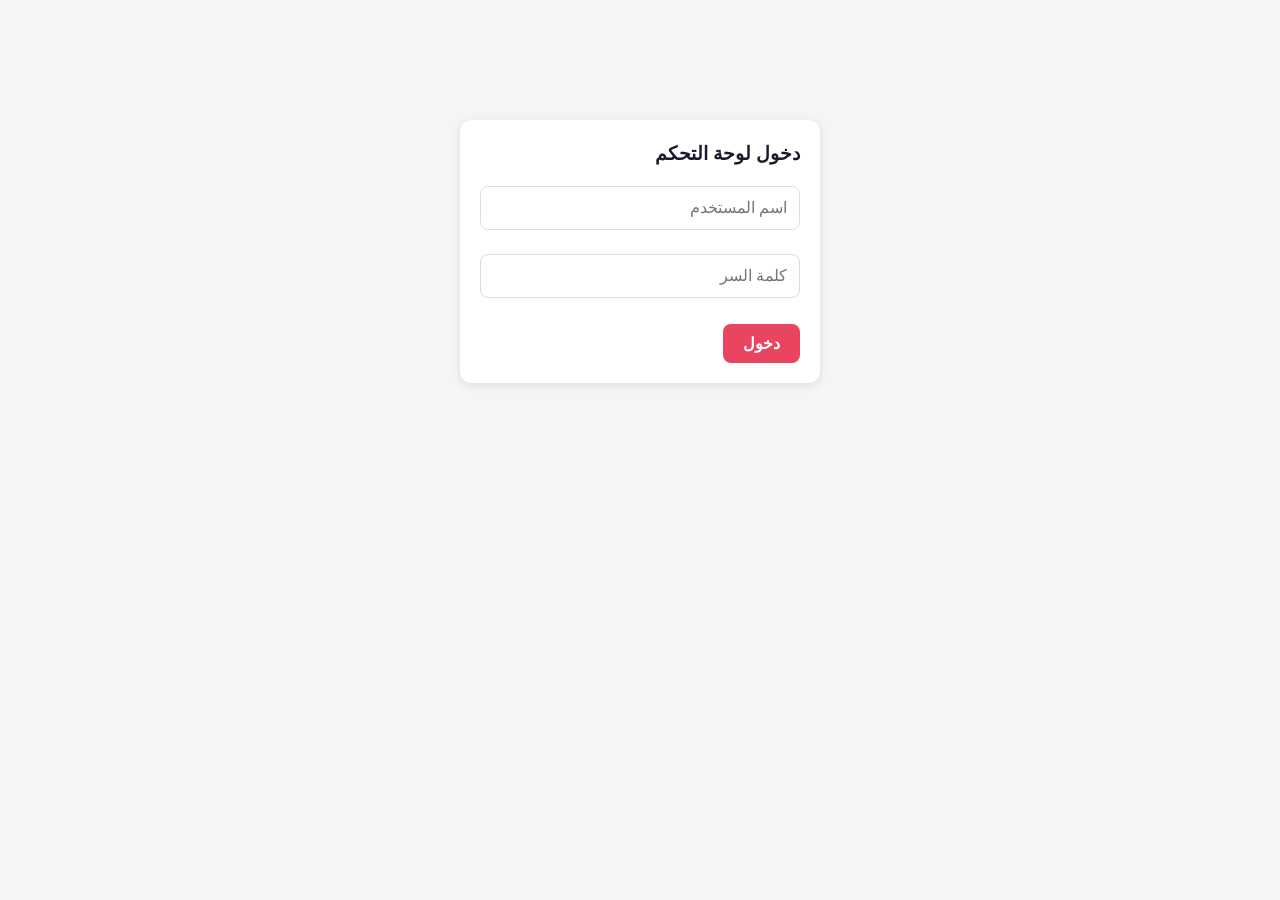
<file: admin-login.html>
<!DOCTYPE html>
<html lang="ar">
<head>
<meta charset="UTF-8">
<title>دخول الأدمن</title>
<link rel="stylesheet" href="/style.css">
</head>
<body>
<div class="container" style="max-width:400px; margin-top:100px;">
  <div class="card">
    <h3>دخول لوحة التحكم</h3>
    <input type="text" id="username" placeholder="اسم المستخدم">
    <input type="password" id="password" placeholder="كلمة السر">
    <button class="btn" onclick="login()">دخول</button>
  </div>
</div>
<script>
async function login() {
  const username = document.getElementById('username').value;
  const password = document.getElementById('password').value;
  const res = await fetch('/api/admin/login', {
    method: 'POST',
    headers: { 'Content-Type': 'application/json' },
    body: JSON.stringify({ username, password })
  });
  const data = await res.json();
  if (data.success) {
    localStorage.setItem('admin_token', data.token);
    location.href = '/admin.html';
  } else {
    alert('بيانات خاطئة');
  }
}
</script>
</body>
</html>
</file>
<file: style.css>
* {
  margin: 0;
  padding: 0;
  box-sizing: border-box;
  font-family: 'Cairo', sans-serif;
}

body {
  background: #f5f5f5;
  color: #333;
  direction: rtl;
  font-size: 16px;
  line-height: 1.5;
}

/* الحاوية الرئيسية */
.container {
  max-width: 1200px;
  margin: 0 auto;
  padding: 20px;
}

/* الهيدر */
header {
  background: #1a1a2e;
  color: #fff;
  padding: 15px 20px;
  display: flex;
  flex-wrap: wrap;
  justify-content: space-between;
  align-items: center;
  gap: 10px;
}

header h2 {
  font-size: 1.5rem;
}

header nav {
  display: flex;
  flex-wrap: wrap;
  gap: 15px;
}

header a {
  color: #fff;
  text-decoration: none;
  font-size: 1rem;
  transition: opacity 0.3s;
}

header a:hover {
  opacity: 0.8;
}

/* الأزرار */
.btn {
  background: #e94560;
  color: #fff;
  border: none;
  padding: 10px 20px;
  border-radius: 8px;
  cursor: pointer;
  font-size: 1rem;
  font-weight: bold;
  transition: background 0.3s, transform 0.1s;
  display: inline-block;
  text-align: center;
}

.btn:hover {
  background: #c72a48;
}

.btn:active {
  transform: scale(0.98);
}

/* البطاقات */
.card {
  background: #fff;
  padding: 20px;
  border-radius: 12px;
  box-shadow: 0 2px 8px rgba(0,0,0,0.1);
  margin-bottom: 20px;
  transition: transform 0.2s;
}

.card:hover {
  transform: translateY(-2px);
}

.card h3, .card h4 {
  margin-bottom: 10px;
  color: #1a1a2e;
}

.card p {
  margin: 8px 0;
  color: #555;
}

/* شبكة الكتب: 3 أعمدة على الشاشات الكبيرة */
.grid {
  display: grid;
  grid-template-columns: repeat(3, 1fr);
  gap: 25px;
  margin-top: 20px;
}

/* الصور داخل البطاقات */
.card img {
  width: 100%;
  border-radius: 8px;
  margin-bottom: 12px;
}

/* الحقول والإدخالات */
input, select, textarea {
  width: 100%;
  padding: 12px;
  margin: 8px 0 16px 0;
  border: 1px solid #ddd;
  border-radius: 8px;
  font-size: 1rem;
  font-family: inherit;
  background: #fff;
  transition: border 0.3s;
}

input:focus, select:focus, textarea:focus {
  outline: none;
  border-color: #e94560;
}

/* المودال */
.modal {
  display: none;
  position: fixed;
  top: 0;
  left: 0;
  width: 100%;
  height: 100%;
  background: rgba(0,0,0,0.5);
  justify-content: center;
  align-items: center;
  z-index: 1000;
  padding: 20px;
}

.modal.active {
  display: flex;
}

.modal-content {
  background: #fff;
  padding: 25px;
  border-radius: 16px;
  width: 100%;
  max-width: 500px;
  max-height: 90vh;
  overflow-y: auto;
  box-shadow: 0 10px 25px rgba(0,0,0,0.2);
}

/* حالة الطلبات */
.status {
  display: inline-block;
  padding: 5px 10px;
  border-radius: 20px;
  font-size: 0.85rem;
  font-weight: bold;
}

.status.pending {
  background: #ffeaa7;
  color: #b87c00;
}

.status.pending_review {
  background: #74b9ff;
  color: #fff;
}

.status.approved {
  background: #00b894;
  color: #fff;
}

.status.rejected {
  background: #d63031;
  color: #fff;
}

/* أزرار داخل البطاقات */
.card .btn {
  margin-top: 10px;
  margin-left: 10px;
}

/* تنسيق رسائل الخطأ والنجاح (اختياري) */
.alert {
  padding: 12px;
  border-radius: 8px;
  margin-bottom: 20px;
}
.alert.error {
  background: #ffebee;
  color: #c62828;
  border-right: 4px solid #c62828;
}
.alert.success {
  background: #e8f5e9;
  color: #2e7d32;
  border-right: 4px solid #2e7d32;
}

/* توافقية الشاشات الصغيرة */
@media (max-width: 768px) {
  body {
    font-size: 14px;
  }

  .container {
    padding: 15px;
  }

  header {
    flex-direction: column;
    text-align: center;
  }

  header nav {
    justify-content: center;
  }

  .grid {
    grid-template-columns: repeat(2, 1fr);
    gap: 15px;
  }

  .btn {
    padding: 8px 16px;
    font-size: 0.9rem;
  }

  .modal-content {
    padding: 20px;
    max-width: 95%;
  }

  .card {
    padding: 15px;
  }
}

@media (max-width: 480px) {
  .btn {
    width: 100%;
    margin-bottom: 8px;
  }

  .card .btn {
    display: block;
    width: 100%;
    margin-left: 0;
  }

  header h2 {
    font-size: 1.3rem;
  }
  
  .grid {
    grid-template-columns: 1fr;
  }
}

/* زر الدعم العائم */
.support-float {
  position: fixed;
  bottom: 20px;
  right: 20px;
  z-index: 1000;
}

.support-btn {
  background-color: #25a36b;
  color: white;
  width: 56px;
  height: 56px;
  border-radius: 50%;
  display: flex;
  align-items: center;
  justify-content: center;
  cursor: pointer;
  box-shadow: 0 4px 12px rgba(0,0,0,0.15);
  transition: all 0.2s;
  font-size: 28px;
}

.support-btn:hover {
  transform: scale(1.05);
  background-color: #1d8a58;
}

.support-menu {
  position: absolute;
  bottom: 70px;
  right: 0;
  background: white;
  border-radius: 12px;
  box-shadow: 0 4px 12px rgba(0,0,0,0.15);
  overflow: hidden;
  display: none;
  flex-direction: column;
  min-width: 160px;
  direction: rtl;
}

.support-menu a {
  display: flex;
  align-items: center;
  gap: 10px;
  padding: 12px 16px;
  text-decoration: none;
  color: #333;
  font-size: 14px;
  transition: background 0.2s;
  border-bottom: 1px solid #eee;
}

.support-menu a:last-child {
  border-bottom: none;
}

.support-menu a:hover {
  background: #f5f5f5;
}

.support-menu .telegram {
  color: #0088cc;
}
.support-menu .facebook {
  color: #1877f2;
}

/* زر التواصل المباشر عبر تلغرام */
.telegram-contact {
  position: fixed;
  bottom: 20px;
  left: 20px;
  z-index: 1000;
  background: #0088cc;
  color: white;
  border-radius: 50px;
  padding: 12px 20px;
  display: flex;
  align-items: center;
  gap: 10px;
  text-decoration: none;
  font-family: 'Cairo', sans-serif;
  font-weight: bold;
  box-shadow: 0 4px 12px rgba(0,0,0,0.15);
  transition: transform 0.2s;
}
.telegram-contact:hover {
  transform: scale(1.05);
  background: #006699;
}
.telegram-contact img {
  width: 24px;
  height: 24px;
} 


/* جعل عرض كتابين في الصف على الشاشات المتوسطة والصغيرة */
@media (max-width: 768px) {
  .grid {
    grid-template-columns: repeat(2, 1fr);
    gap: 12px;
  }

  .card {
    padding: 10px;
  }

  /* تصغير الصورة */
  .card img {
    width: 100%;
    height: auto;
    aspect-ratio: 2 / 3;
    object-fit: cover;
    border-radius: 8px;
    margin-bottom: 6px;
  }

  /* تصغير النصوص والأزرار داخل البطاقة */
  .card h3 {
    font-size: 0.85rem;
    margin: 5px 0 2px;
  }

  .card p, .card .author, .card .price {
    font-size: 0.75rem;
    margin: 2px 0;
  }

  .card .btn {
    padding: 5px 8px;
    font-size: 0.7rem;
    margin-top: 5px;
  }

  .card-buttons {
    gap: 6px;
  }
}

/* للشاشات الصغيرة جداً (أقل من 450px) يمكن جعل كتاب واحد إذا أردت، لكن حافظنا على كتابين */
@media (max-width: 480px) {
  .grid {
    gap: 8px;
  }
  .card {
    padding: 8px;
  }
  .card h3 {
    font-size: 0.75rem;
  }
  .card .btn {
    font-size: 0.65rem;
  }
}
</file>
